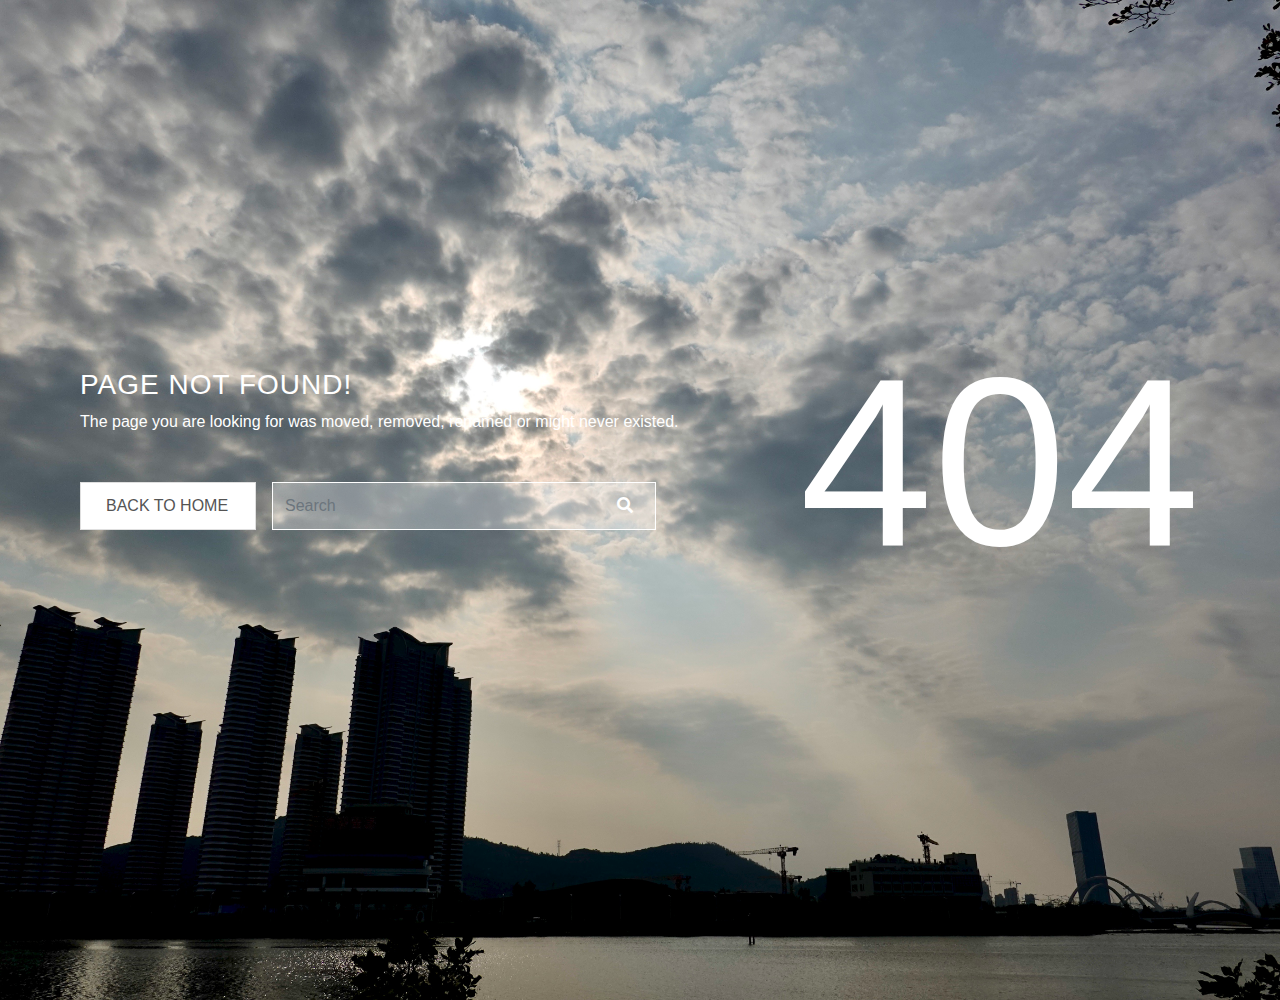
<file: page-404.html>
<!DOCTYPE html>
<html lang="en">
<head>
    <meta charset="UTF-8">
    <meta name="viewport" content="width=device-width, initial-scale=1">
    <title>schon</title>

    
    <link href="fontawesome-free-5.13-2.0-web/css/all.css" rel="stylesheet">
    <link rel="stylesheet" href="css/bootstrap.min.css">
    <link rel="stylesheet" href="css/page-404.css">

    
    
</head>
<body>
  <section>
    <div class="content">
      <div class="content-left">
        <h3>PAGE NOT FOUND!</h3>
        <p>The page you are looking for was moved, removed, renamed or might never existed.</p>
        <ul class="list-group list-group-horizontal-lg list-group-horizontal-md">
          <li class="list-group-item"><a href="index.html">BACK TO HOME</a></li>
          <li class="list-group-item">
            <input class="form-control mr-sm-2" type="search" placeholder="Search" aria-label="Search">
            <a href="search.html"><i class="fas fa-search"></i></a>
            
          </li>
        </ul>
      </div>
      <div class="content-right">
        <h1>404</h1>
      </div>
    </div>
    <img src="images/1.jpeg" alt="">
  </section>

  
</body>
</html>
</file>
<file: css/page-404.css>
body {
    margin: 0;
    padding: 0;
    position: relative;
}
body section img {
    position: absolute;
    top: 0;
    left: 0;
    width: 100%;
    height: 1000px;
    z-index: -1;
}
.content {
    padding: 23rem 5rem;
    display: flex;
    justify-content: space-between;
}
body section .content h3 {
    color: white;
    font-weight: 300;
    letter-spacing: 1px;

}
.content p {
    color: white;
    font-weight: 300;
}
.content ul .list-group-item:first-child {
    margin-right: 1rem;
    line-height: 2.3;
    height: 3rem;
    padding: 5px 25px;
    border-radius: 0;
    width: 11rem;
}
.content ul .list-group-item:first-child a{
    text-decoration: none;
    color: rgb(84,84,84);
}
.content ul .list-group-item:last-child {
    padding: 0;
    background: rgba(255,255,255,0);
    border: none;
    display: flex;
    position: relative;
}
.content ul .list-group-item:last-child input {
    background: rgba(255,255,255,0.3);
    height: 3rem;
    border-radius: 0;
    border-color: white;
    width: 24rem;
}
.content ul .list-group-item:last-child i {
    position: absolute;
    right: 8%;
    top: 32%;
    color: white;
}
.content p {
    margin-bottom: 3rem;
}
.content-right h1 {
    font-size: 15rem;
    color: white;
    line-height: 0.79;
    margin-bottom: 0;
    font-weight: 300;
}


@media (max-width: 1199px) {
    .content {
        display: block;
        padding: 15rem 5rem;
    }
    .content-left {
        margin-bottom: 5rem;
    }
}

@media (max-width: 767px) {
    .content ul .list-group-item:first-child{
        margin-bottom: 2rem;
    }
    .content ul .list-group-item:last-child{
        width: 15rem;
    }
    .content-right h1 {
        font-size: 9rem;
    }
    .content {
        padding: 15rem 1rem;
    }
}
</file>
